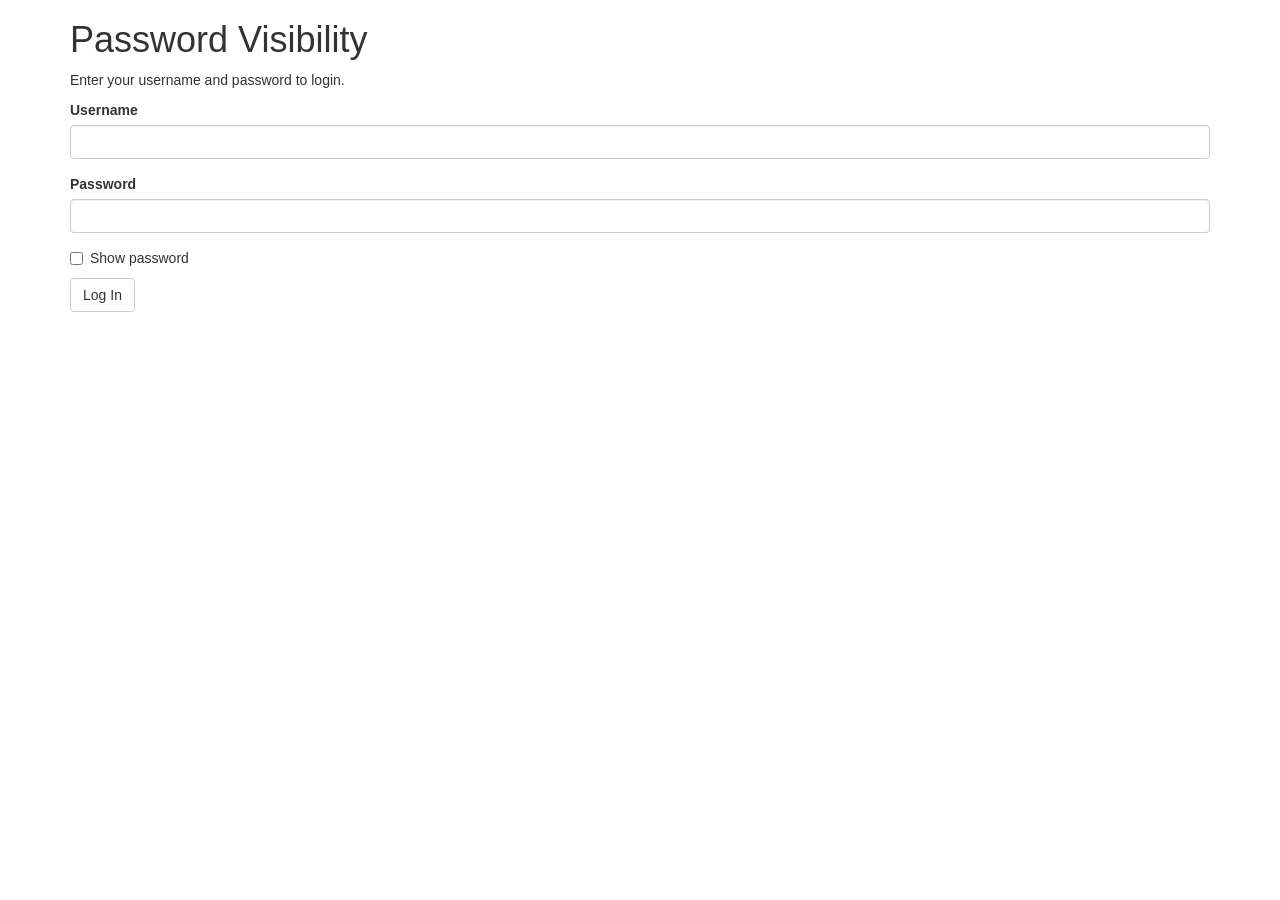
<file: Day 1 - Toggle Password/index.html>
<!DOCTYPE html>
<html>
<head>
	<title>Password Visibility</title>
	<meta charset="utf-8">
	<meta name="viewport" content="width=device-width, initial-scale=1">
	<link rel="stylesheet" href="https://maxcdn.bootstrapcdn.com/bootstrap/3.4.1/css/bootstrap.min.css">
	<script src="https://ajax.googleapis.com/ajax/libs/jquery/3.5.1/jquery.min.js"></script>
	<script src="https://maxcdn.bootstrapcdn.com/bootstrap/3.4.1/js/bootstrap.min.js"></script>

	<link rel="stylesheet" href="css\style.css">
</head>
<body>
	<div class="container">
	<h1>Password Visibility</h1>

	<p>Enter your username and password to login.</p>
	<form>
		<div class="form-group">
			<label for="username">Username</label>
			<input type="text" class="form-control" name="username" id="username">
		</div>

		<div class="form-group">
			<label for="password">Password</label>
			<input type="password" class="form-control" name="password" id="password">
		</div>

		<div class="checkbox">
			<label for="toggle">
				<input type="checkbox" name="show-password" id="toggle">
				Show password
			</label>
		</div>

		<button type="submit" class="btn btn-default">Log In</button>
	</form>
</div>
<script type="text/javascript" src="script\vanillaJS.js"></script>
</body>
</html>
</file>
